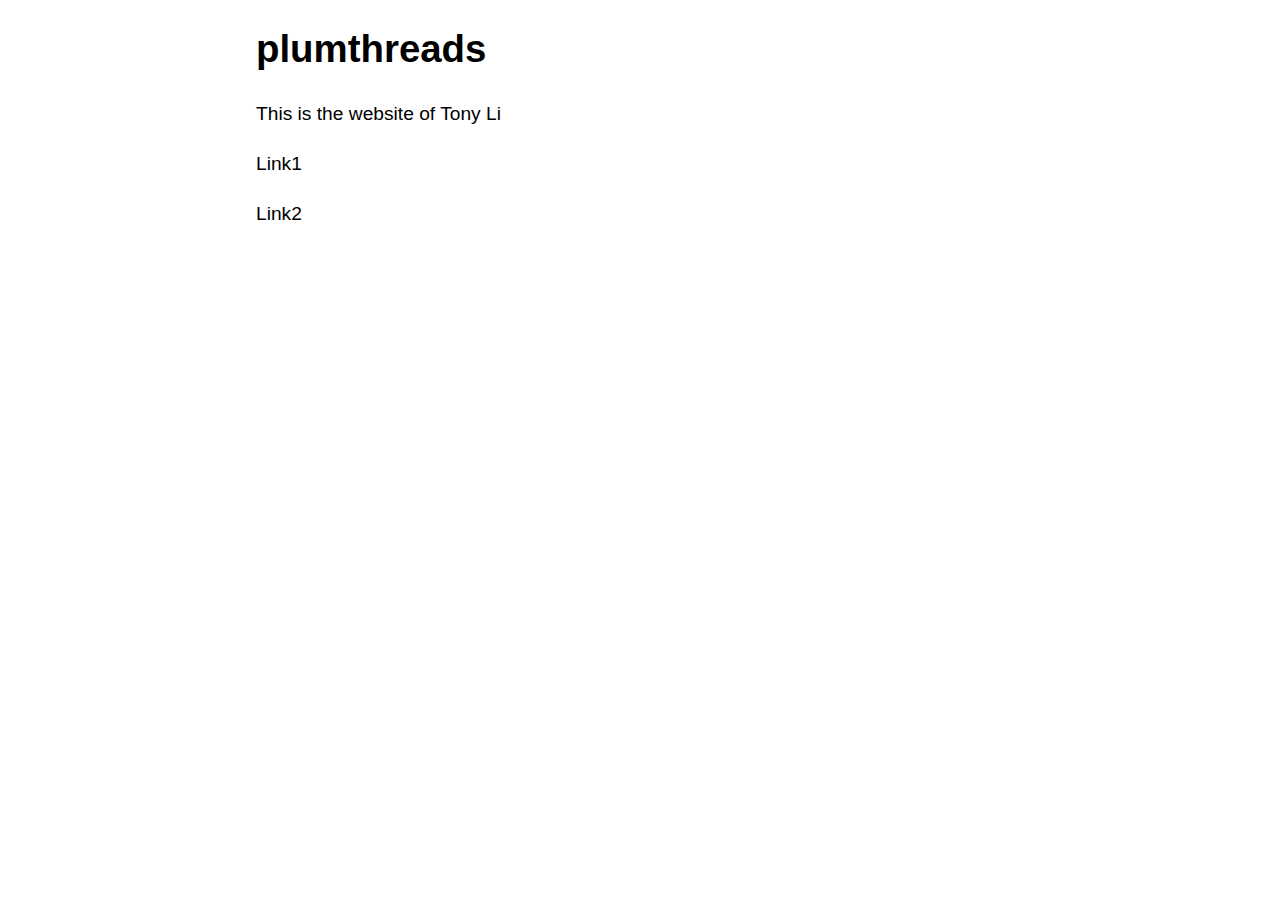
<file: index.html>
<!DOCTYPE html>
<html lang="en">
<meta charset="utf-8">
<meta name="viewport" content="width=device-width, initial-scale=1">
<meta name="color-scheme" content="light dark">
<link rel="stylesheet" href="mystyle.css">
<link rel="icon" type="image/png" href="data:image/png;base64,">
<title>Best Motherfucking Website</title>

<article>
	<header>
		<h1>plumthreads</h1>
		<aside>This is the website of Tony Li</aside>
	</header>
	
	<p>Link1
	<p>Link2
	</article>
</file>
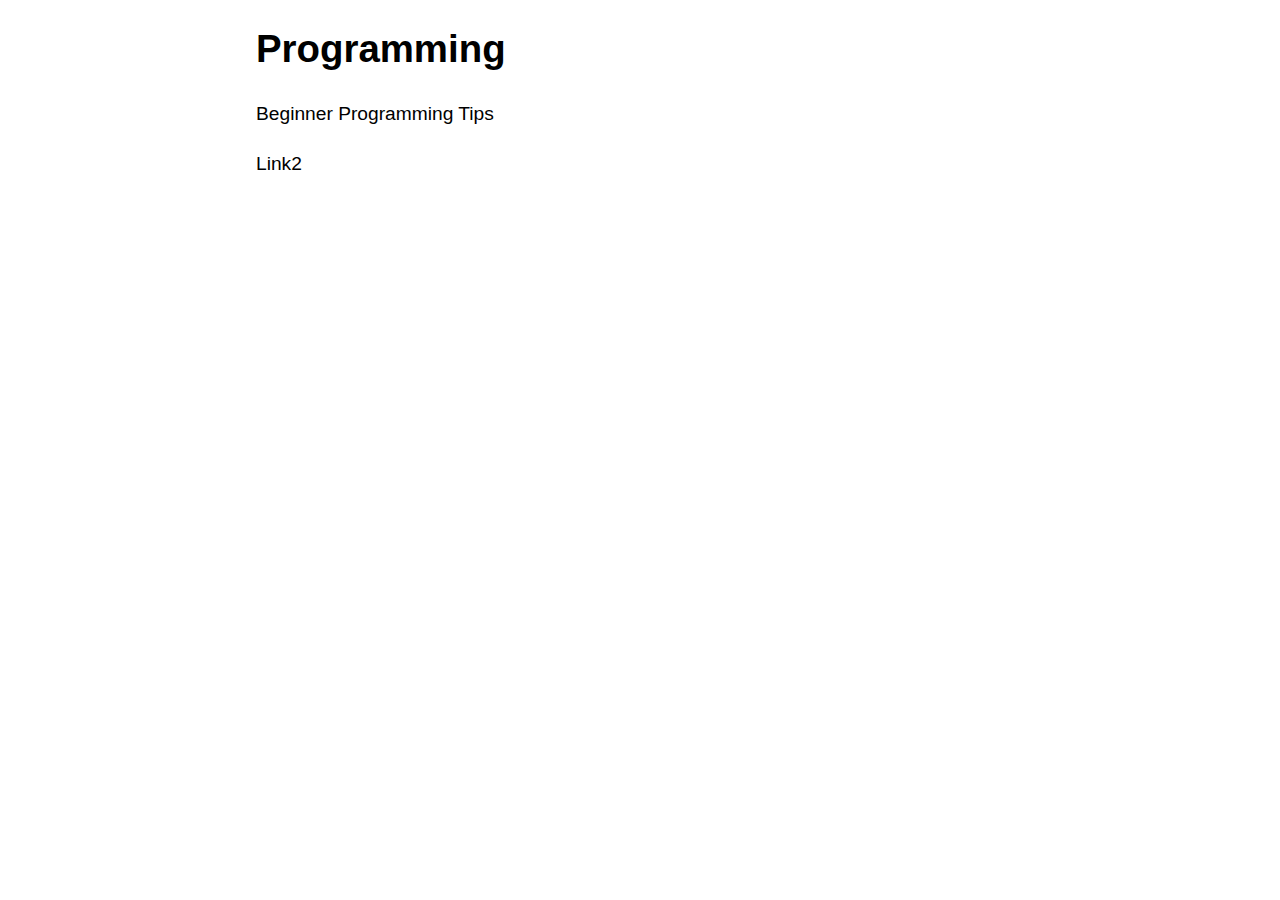
<file: programming.html>
<!DOCTYPE html>
<html lang="en">
<meta charset="utf-8">
<meta name="viewport" content="width=device-width, initial-scale=1">
<meta name="color-scheme" content="light dark">
<link rel="stylesheet" href="mystyle.css">
<link rel="icon" type="image/png" href="data:image/png;base64,">
<title>Programming</title>

<article>
	<header>
		<h1>Programming</h1>
	</header>
	
	<p>Beginner Programming Tips
	<p>Link2
	</article>
</file>
<file: mystyle.css>
@media (prefers-color-scheme: dark){
    body {
        background:#000
    }
}
body{
    margin:1em auto;
    max-width:40em;
    padding:0 .62em 3.24em;
    font:1.2em/1.62 sans-serif
}
h1,h2,h3 {
    line-height:1.2
}
@media print{
    body{
        max-width:none
    }
}
</file>
